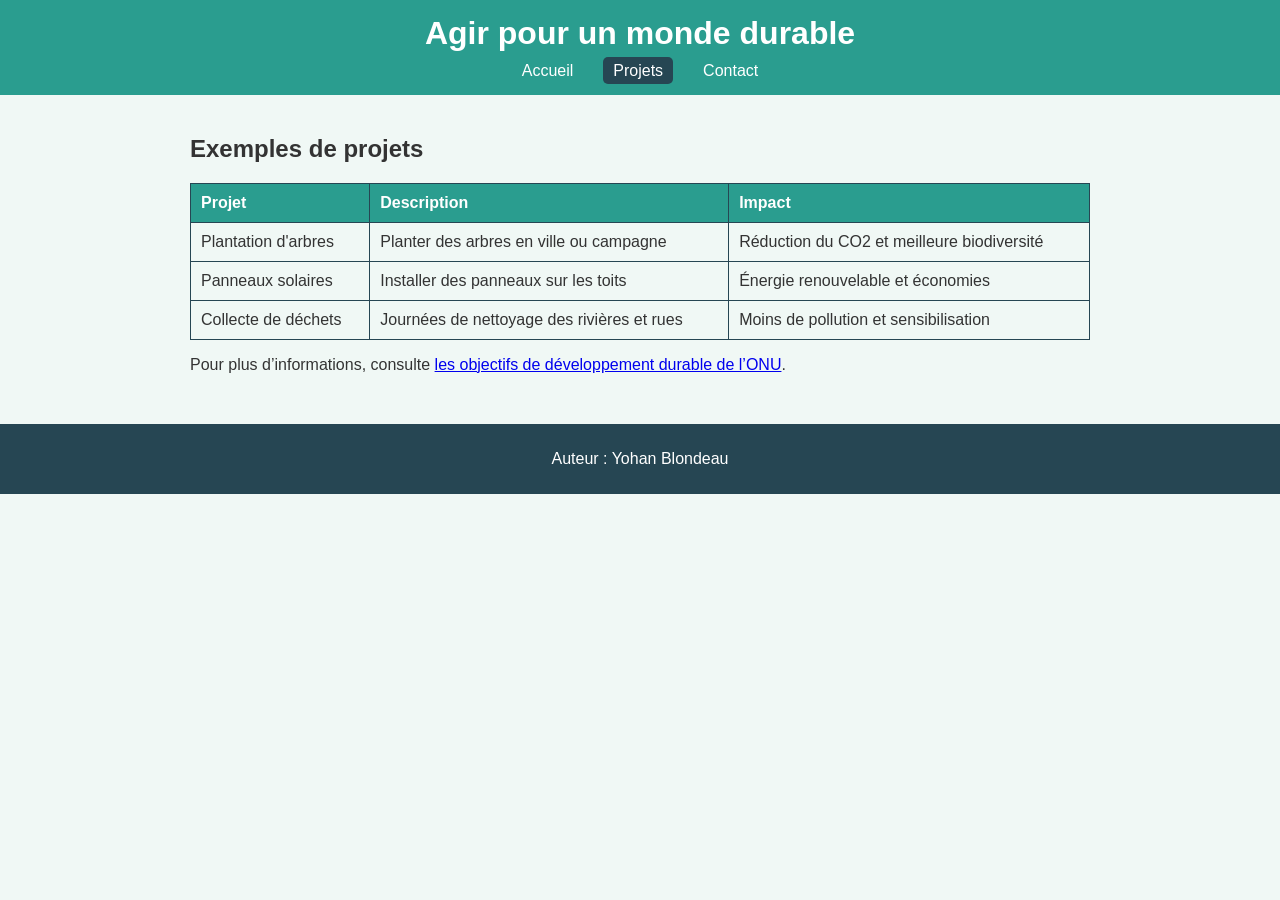
<file: projets.html>
<!DOCTYPE html>
<html lang="fr">
<head>
    <meta charset="UTF-8">
    <meta name="viewport" content="width=device-width, initial-scale=1.0">
    <title>Projets Durables</title>
    <link rel="stylesheet" href="style.css">
    <link rel="icon" href="images/favicon.ico" type="image/x-icon">
</head>
<body>
    <header>
        <h1>Agir pour un monde durable</h1>
        <nav>
            <ul>
                <li><a href="index.html">Accueil</a></li>
                <li class="active"><a href="projets.html">Projets</a></li>
                <li><a href="contact.html">Contact</a></li>
            </ul>
        </nav>
    </header>

    <main>
        <section>
            <h2>Exemples de projets</h2>
            <table>
                <tr>
                    <th>Projet</th>
                    <th>Description</th>
                    <th>Impact</th>
                </tr>
                <tr>
                    <td>Plantation d'arbres</td>
                    <td>Planter des arbres en ville ou campagne</td>
                    <td>Réduction du CO2 et meilleure biodiversité</td>
                </tr>
                <tr>
                    <td>Panneaux solaires</td>
                    <td>Installer des panneaux sur les toits</td>
                    <td>Énergie renouvelable et économies</td>
                </tr>
                <tr>
                    <td>Collecte de déchets</td>
                    <td>Journées de nettoyage des rivières et rues</td>
                    <td>Moins de pollution et sensibilisation</td>
                </tr>
            </table>

            <p>Pour plus d’informations, consulte <a href="https://www.un.org/fr/global-issues/sustainable-development" target="_blank">les objectifs de développement durable de l’ONU</a>.</p>
        </section>
    </main>

    <footer>
        <p>Auteur : Yohan Blondeau</p>
    </footer>
</body>
</html>
</file>
<file: style.css>
/* Styles généraux */
body {
    font-family: Arial, sans-serif;
    font-size: 16px;
    margin: 0;
    padding: 0;
    background-color: #f0f8f5;
    color: #333;
}

header {
    background-color: #2a9d8f;
    color: white;
    padding: 15px;
    text-align: center;
}

header h1 {
    margin: 0;
}

nav ul {
    list-style: none;
    margin: 10px 0 0;
    padding: 0;
    display: flex;
    justify-content: center;
    gap: 20px;
}

nav li a {
    color: white;
    text-decoration: none;
    padding: 5px 10px;
}

nav li.active a {
    background-color: #264653;
    border-radius: 5px;
}

main {
    padding: 20px;
    max-width: 900px;
    margin: auto;
}

section {
    margin-bottom: 30px;
}

.responsive-img {
    max-width: 100%;
    height: auto;
}

table {
    width: 100%;
    border-collapse: collapse;
    margin-top: 15px;
}

table, th, td {
    border: 1px solid #264653;
}

th, td {
    padding: 10px;
    text-align: left;
}

th {
    background-color: #2a9d8f;
    color: white;
}

ul {
    margin-left: 20px;
}

footer {
    background-color: #264653;
    color: white;
    text-align: center;
    padding: 10px;
}

.icon-link {
    width: 50px;
    height: 50px;
}

/* Responsive */
@media (max-width: 600px) {
    nav ul {
        flex-direction: column;
        gap: 10px;
    }
}
</file>
